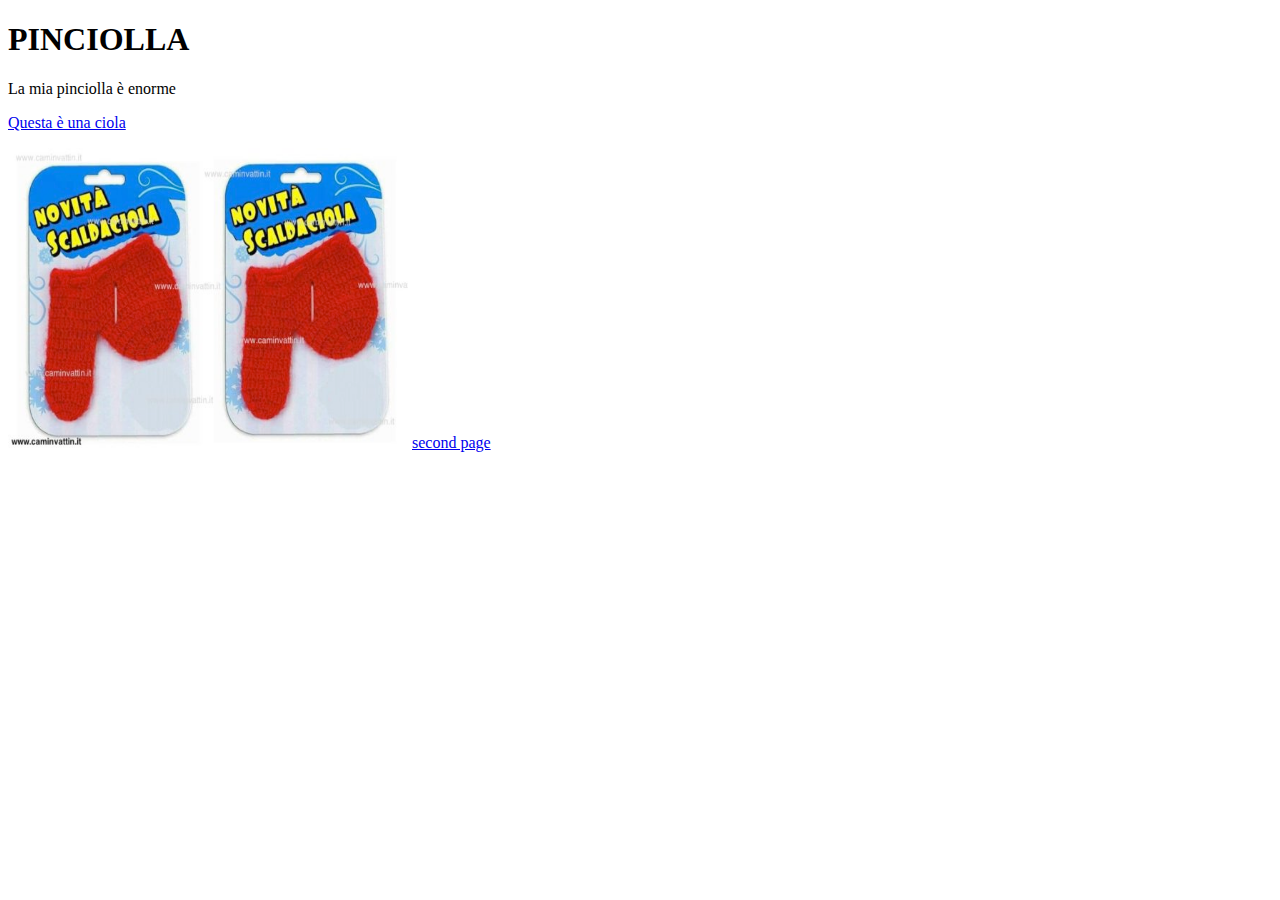
<file: index.html>
<!DOCTYPE html>
<html>
<head>
    <title> Pinciolla ENORME </title>
</head>
<body>
    <h1> PINCIOLLA </h1>
    <p> La mia pinciolla è enorme </p>
    <a href="https://wikidonca.it/index.php?title=Ciola&mobileaction=toggle_view_desktop">Questa è una ciola</a>
    <p></p>
    <img src="images/scalda_ciola.jpg" alt="a" width="400" height="300">
    <a href="2nd/second.html">second page</a>
</body>
</html>
</file>
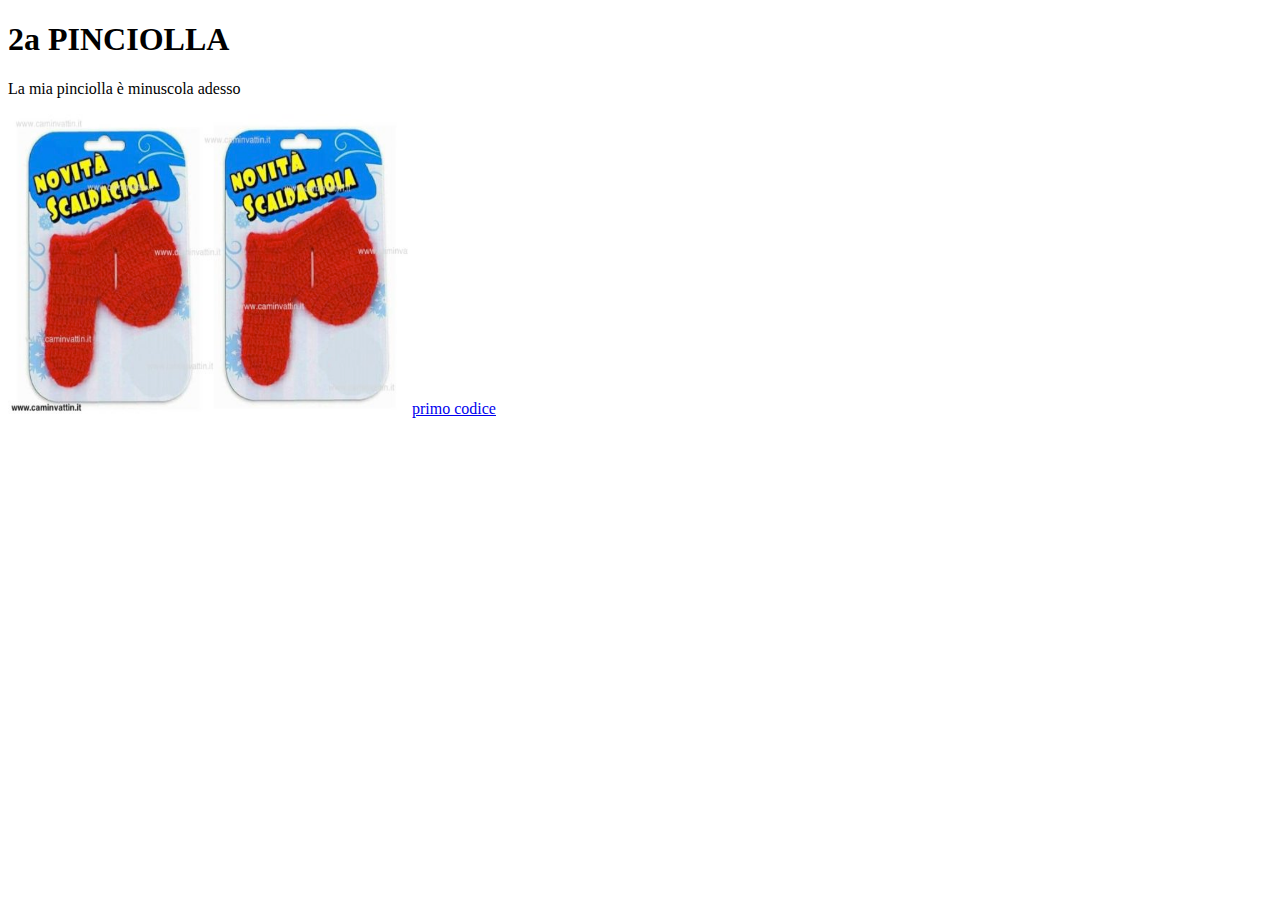
<file: 2nd/second.html>
<!DOCTYPE html>
<html>
<head>
    <title> SECONDO </title>
</head>
<body>
    <h1> 2a PINCIOLLA </h1>
    <p> La mia pinciolla è minuscola adesso </p>
    <img src="../images/scalda_ciola.jpg" alt="a" width="400" height="300">
    <a href="../index.html"> primo codice</a>
</body>
</html>
</file>
